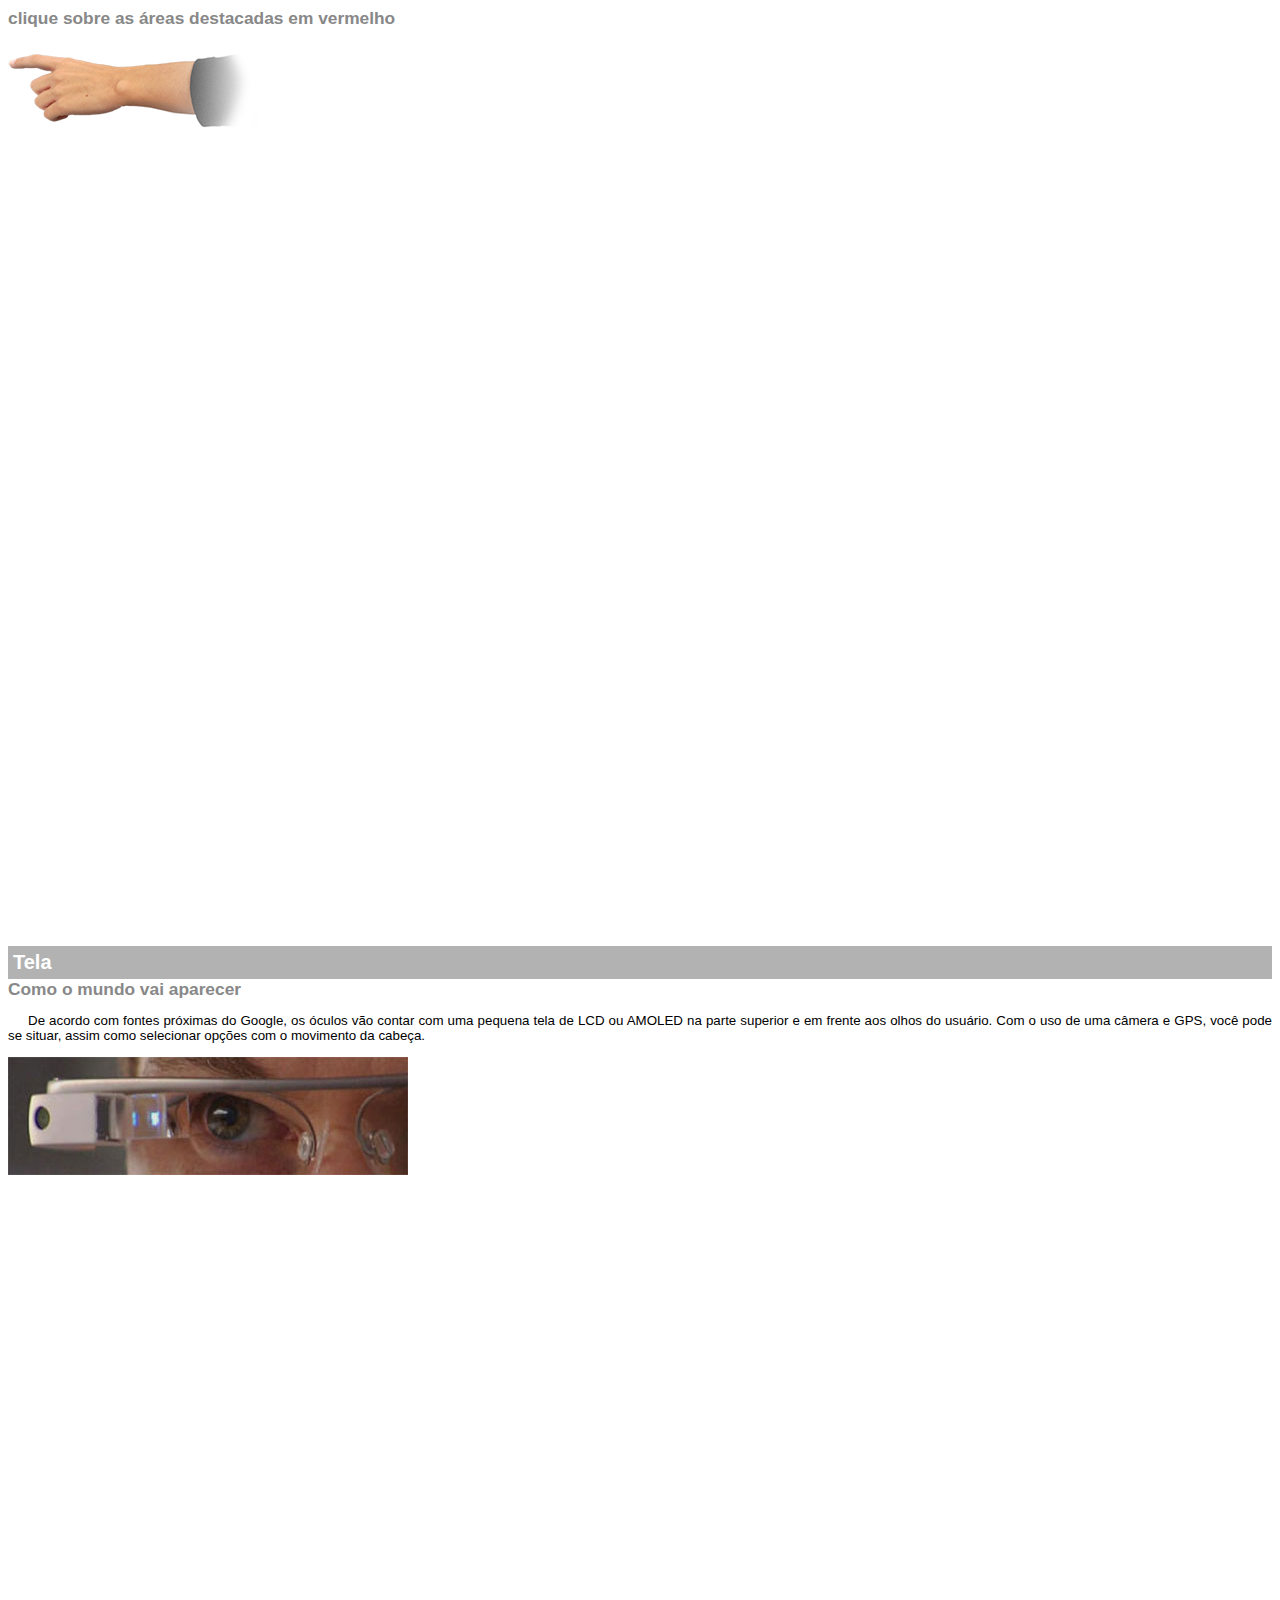
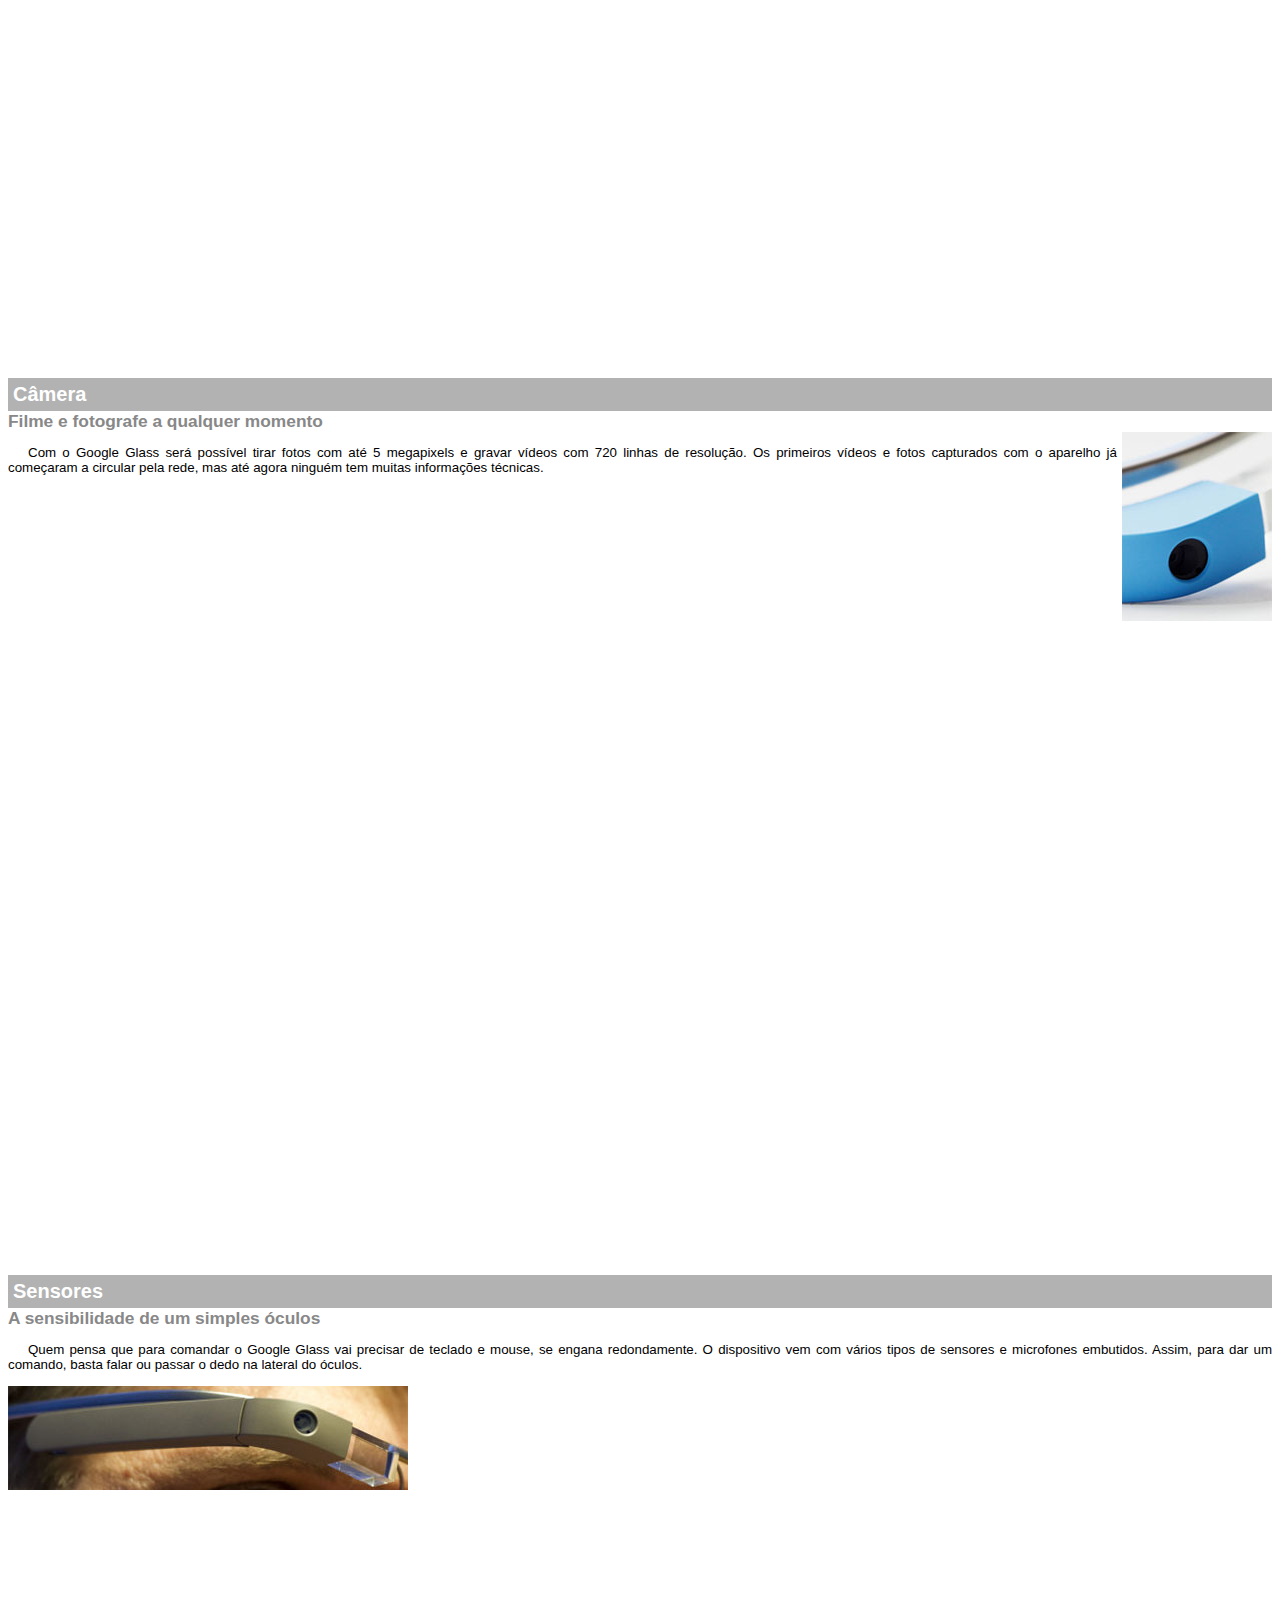
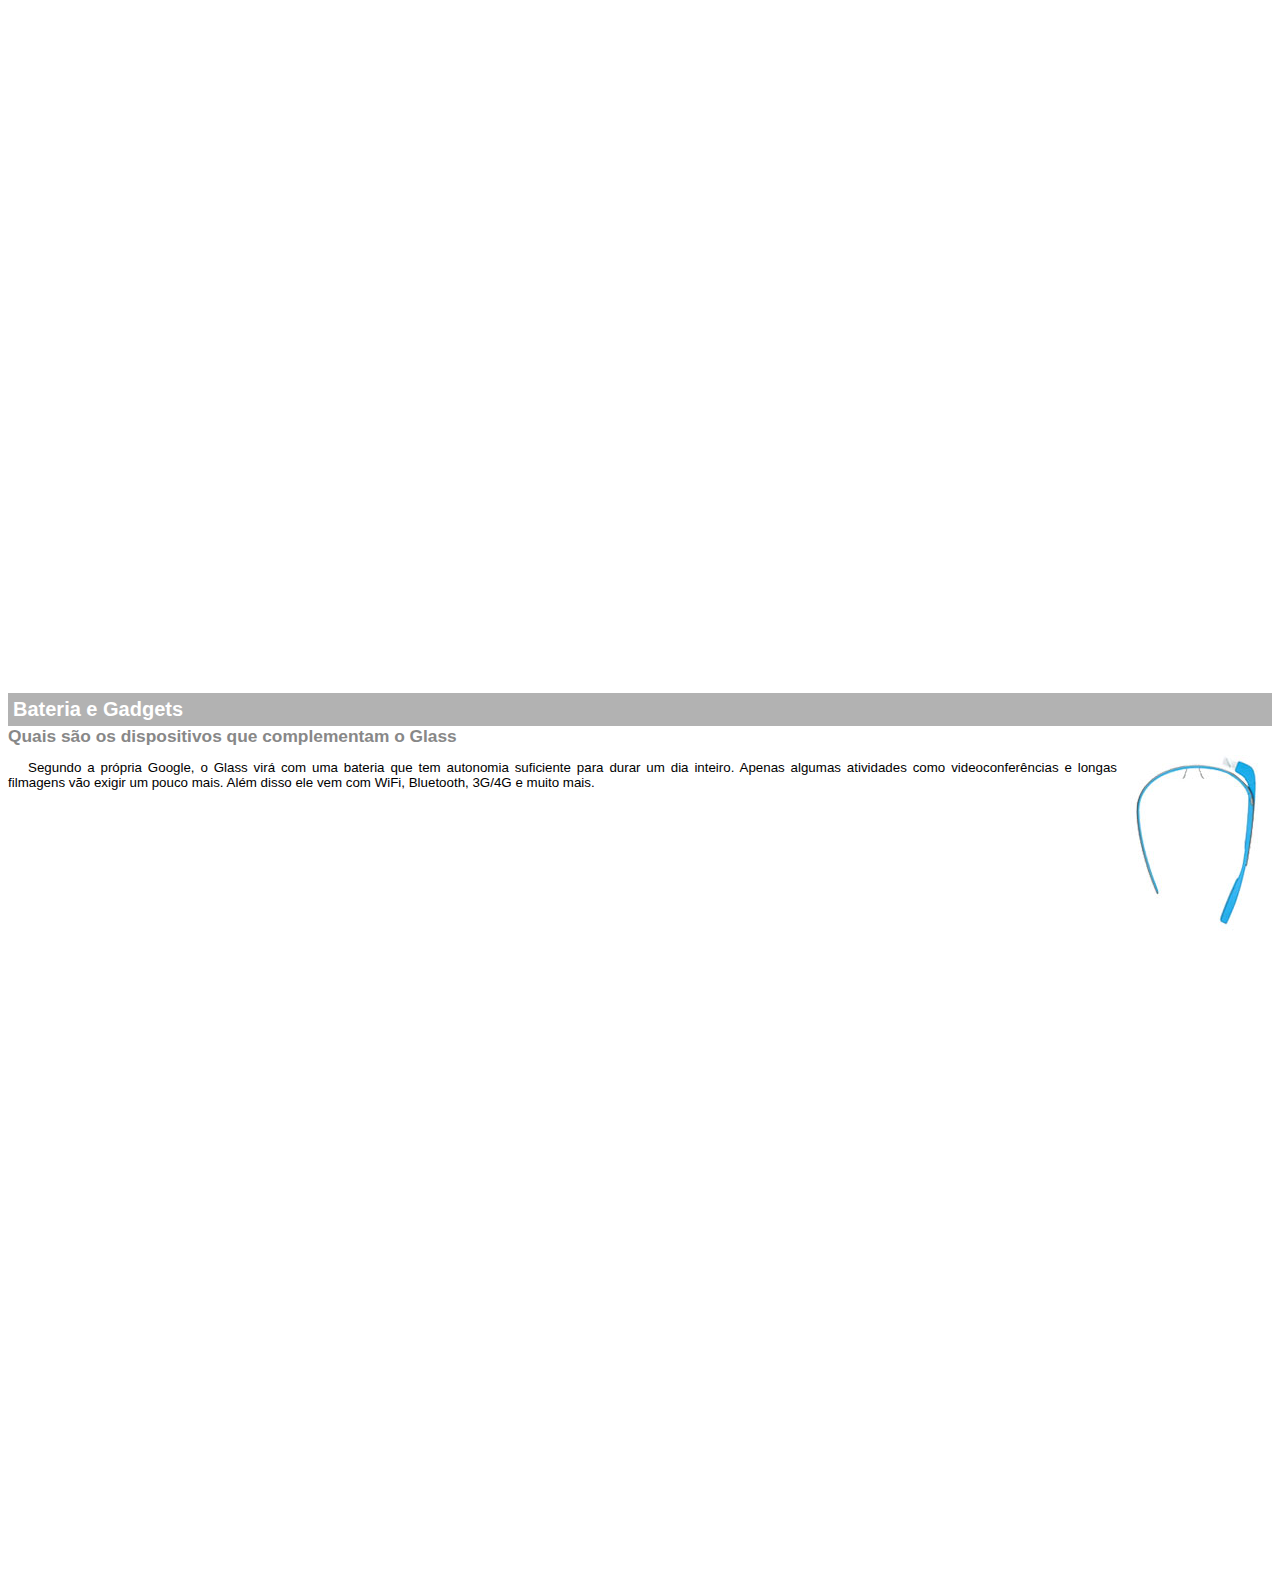
<file: google-glass.html>
<!DOCTYPE html>
<html lang="en">

<head>
    <meta charset="UTF-8">
    <meta http-equiv="X-UA-Compatible" content="IE=edge">
    <meta name="viewport" content="width=device-width, initial-scale=1.0">
    <title>Document</title>
    <style>
        body{
            font-family: Arial, Helvetica, sans-serif;
            font-size: 10pt;
        }
        p {
            text-align: justify;
            text-indent: 20px;
        }
        article h1 {
            font-size: 15pt;
            color: white;
            background-color: rgba(0, 0, 0, .3);
            padding: 5px;
            margin: 0px;
        }
        article h2 {
            font-size: 13pt;
            color: #888888;
            margin: 0px;
        }
        article {
            margin-bottom: 800px;
        }
        img.img-dir{
            display: block;
            float: right;
            margin-left: 5px;
        }

    </style>
</head>

<body>

    <article id="topo">
        <header>
            <h2>clique sobre as áreas destacadas em vermelho</h2>
        </header>
       <img src="./imagens/mao.png" alt="mão apontando para a esquerda"/>
    </article>

    <article id="tela">
        <header>
            <h1>Tela</h1>
            <h2>Como o mundo vai aparecer</h2>
        </header>
        <p>De acordo com fontes próximas do Google, os óculos vão contar com uma pequena tela de LCD ou AMOLED na parte
            superior e em frente aos olhos do usuário. Com o uso de uma câmera e GPS, você pode se situar, assim como
            selecionar opções com o movimento da cabeça.</p>
        <img src="./imagens/det-tela.jpg" alt="Tela do Google Glass"/>
    </article>

    <article id="camera">
        <header>
            <h1>Câmera</h1>
            <h2>Filme e fotografe a qualquer momento</h2>
        </header>
        <img src="./imagens/det-camera.jpg" class="img-dir"alt="Câmera do Google Glass"/>
        <p>Com o Google Glass será possível tirar fotos com até 5 megapixels e gravar vídeos com 720 linhas de
            resolução.
            Os primeiros vídeos e fotos capturados com o aparelho já começaram a circular pela rede, mas até agora
            ninguém
            tem muitas informações técnicas.</p>
    </article>

    <article id="sensores">
        <header>
            <h1>Sensores</h1>
            <h2>A sensibilidade de um simples óculos</h2>
        </header>
        <p>Quem pensa que para comandar o Google Glass vai precisar de teclado e mouse, se engana redondamente. O
            dispositivo vem com vários tipos de sensores e microfones embutidos. Assim, para dar um comando, basta falar
            ou
            passar o dedo na lateral do óculos.</p>
        <img src="./imagens/det-touch.jpg" alt="Sensores do Google Glass"/>
    </article>

    <article id="gadgets">
        <header>
            <h1>Bateria e Gadgets</h1>
            <h2>Quais são os dispositivos que complementam o Glass</h2>
        </header>
        <img src="./imagens/det-bateria.jpg" class="img-dir"alt="Bateria e gadgets do Google Glass"/>
        <p>Segundo a própria Google, o Glass virá com uma bateria que tem autonomia suficiente para durar um dia
            inteiro.
            Apenas algumas atividades como videoconferências e longas filmagens vão exigir um pouco mais. Além disso ele
            vem
            com WiFi, Bluetooth, 3G/4G e muito mais.</p>
    </article>


</body>

</html>
</file>
